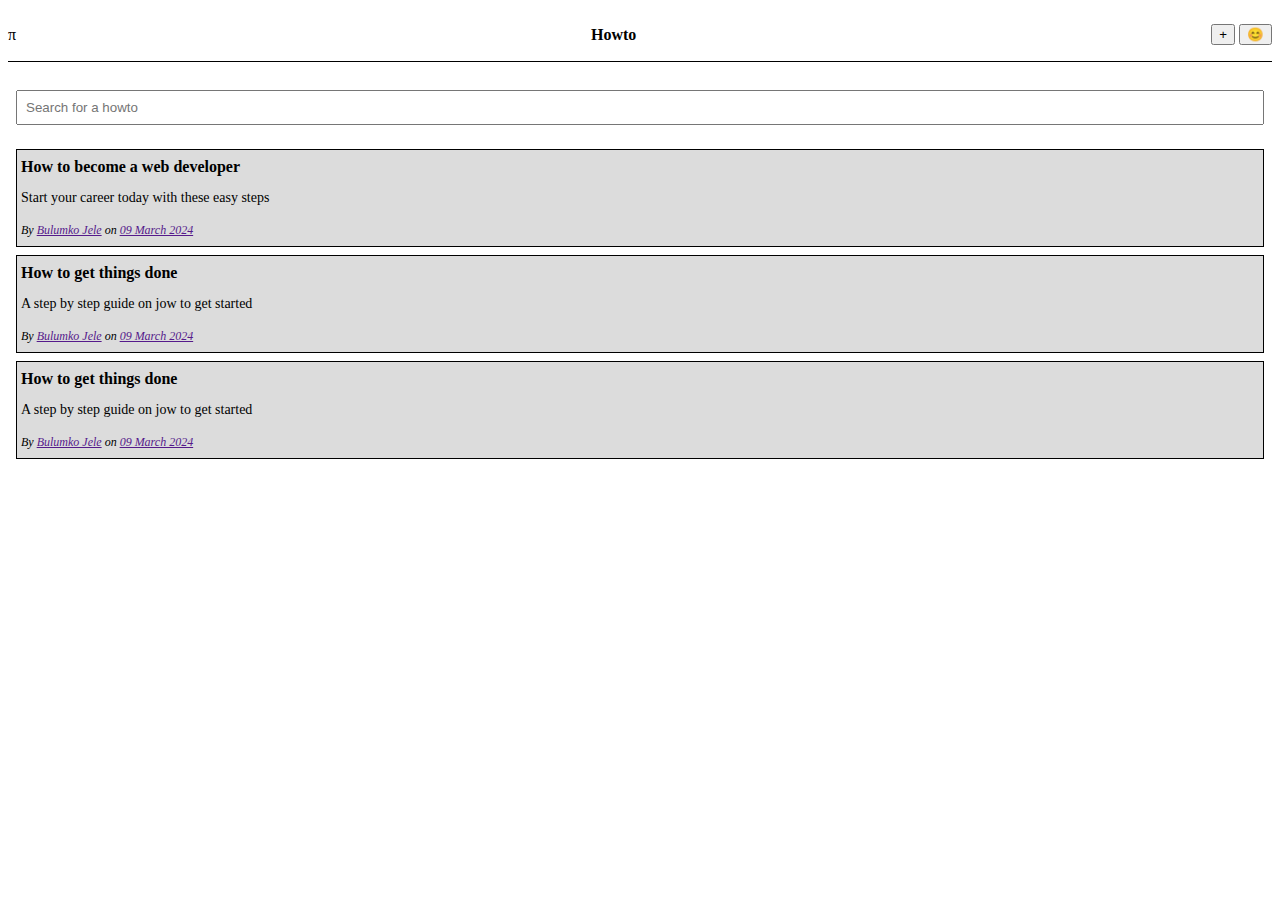
<file: home.html>
<!DOCTYPE html>
<html>

<head>
  <meta charset="UTF-8">
  <meta name="viewport" content="width=device-width, initial-scale=1">
  <title></title>
  <link rel="stylesheet" href="home.css">
</head>
<body>
  <header>
    <div class="menu">
      π
    </div>
    <div class="logo">
      Howto
    </div>
    <nav>
      <button id="add" >+</button>
      <dialog id="dialog">
        <div class="dheader">
          Add a howto <button  id="close">x</button>
        </div>
        
        <div class="dbody">
          <div>
            <label for="title">Title *</label>
            <input type="text" id="title" value="How to " required>
          </div>
          <div>
            <label for="desc">Description</label>
              <textarea id="desc" cols="30" rows="5"></textarea>
          </div>
          <div class="steps">
          <label>Number of steps :</label>
          <input type="number" id="steps" required>
          </div>
        </div>
        <div class="dcta">
         <button>Cancel</button>
 <button id="next">Next</button>
          
        </div>
      </dialog>
      <button>😊</button>
      
    </nav>
    
  </header>
  
  <main>
    <div class="shortcuts">
      <input type="search" placeholder="Search for a howto">
      
    </div>
    <div class="container">
      
 <div>
         <b>How to become a web developer</b>
         <p>Start your career today with these easy steps</p>
         <i>By <a href="">Bulumko Jele</a> on <a href="">09 March 2024</a></i>
       </div>
       <div>
         <b>How to get things done</b>
         <p>A step by step guide on jow to get started</p>
         <i>By <a href="">Bulumko Jele</a> on <a href="">09 March 2024</a></i>
       </div>
       
 <div>
         <b>How to get things done</b>
         <p>A step by step guide on jow to get started</p>
         <i>By <a href="">Bulumko Jele</a> on <a href="">09 March 2024</a></i>
       </div>
    </div>
  </main>
  
  <script>
    // Open dialog when click btn
    const info = {}
    const addBtn = document.getElementById("add")
    const dialog = document.getElementById("dialog")
    addBtn.addEventListener("click", ()=>{
      dialog.setAttribute("open", "open")
    })
    
    const closeBtn = document.getElementById("close")
    
    closeBtn.addEventListener("click", ()=>{
      dialog.removeAttribute("open")
      
    })
    
    
    const nextBtn = document.getElementById("next")
    
    nextBtn.addEventListener("click", ()=>{
      
      info.title = document.getElementById("title").value
      info.description = document.getElementById("desc").value
      info.stepsNo = document.getElementById("steps").value
      
      getSteps()
      getStepsInput()
    })
    
    
    function getSteps(){
      const dcta = document.querySelector(".dcta")
      const dbody = document.querySelector(".dbody")
      const title = document.getElementById("title").value
      const titleEl = document.createElement("h3")
      
      titleEl.style.margin = "8px 0 12px"
      
      dbody.innerHTML= ""
      dcta.innerHTML = ""
      
      titleEl.innerText = title
      dbody.appendChild(titleEl)
      const noOfSteps = info.stepsNo
      
      for(let i = 0; i < noOfSteps; i++){
        // step title label
        const stepTitle = document.createElement("label")
        stepTitle.for = `step${i+1}`
        stepTitle.innerText = `Step ${i+1}`
        stepTitle.style.display = "block"
        stepTitle.style.margin = "0 0 4px 0"
        dbody.appendChild(stepTitle)
        // step title input
        const stepInput = document.createElement("input")
        stepInput.type = "text"
        stepInput.id = `step${i+1}`
        
        stepInput.style.display = "block"
        stepInput.style.margin = "0 0 8px"
        stepInput.style.width = "90%"
        
        
        
        dbody.appendChild(stepInput)
        // Step desc label
        
        const stepDescLabel = document.createElement("label")
        stepDescLabel.for = `step${i+1}desc`
        stepDescLabel.innerText = `Step ${i+1} Description`
        stepDescLabel.style.margin = "0 0 8px"
        dbody.appendChild(stepDescLabel)
        // Step desc textarea
        
        const stepDescArea = document.createElement("textarea")
        stepDescArea.rows = 5
        stepDescArea.cols = 30
        stepDescArea.style.margin = "0 0 8px"
        stepDescArea.style.width = "90%"
        
        dbody.appendChild(stepDescArea)
        // Buttons to move to next steps
       
      }
      const cancelBtn = document.createElement("button")
      cancelBtn.textContent = "Cancel"
      cancelBtn.style.padding = "8px"
      cancelBtn.style.marginRight = "8px"
      cancelBtn.style.width = "25%"
      cancelBtn.style.border = "none"
      dbody.appendChild(cancelBtn)
      
const saveBtn = document.createElement("button")
      saveBtn.textContent = "Save"
      saveBtn.id = "save"
      dbody.appendChild(saveBtn)
      saveBtn.style.backgroundColor = "orangered"
      saveBtn.style.color = "white"
      saveBtn.style.fontWeight = "bold"
      saveBtn.style.padding = "8px"
      saveBtn.style.width = "30%"
      saveBtn.style.border = "none"
    }
  function getStepsInput(){
    const dbody = document.querySelector('.dbody')
    
    const saveBtn = document.getElementById("save")
    
    saveBtn.addEventListener("click", ()=>{
      
      const steps = []
      
      for(let i = 0; i < info.stepsNo; i++){
        const currentStep = {}
        let step = `Step ${i}`
        let stepDesc = `Step ${i} Desc`
        currentStep.step = dbody.getElementsByTagName("input")[i].value
        currentStep.stepDesc = dbody.getElementsByTagName("textarea")[i].value 
     
        steps.push(currentStep)
      }
      info.steps = steps
      console.log(info)

    })
  }
    
  </script>

</body>

</html>
</file>
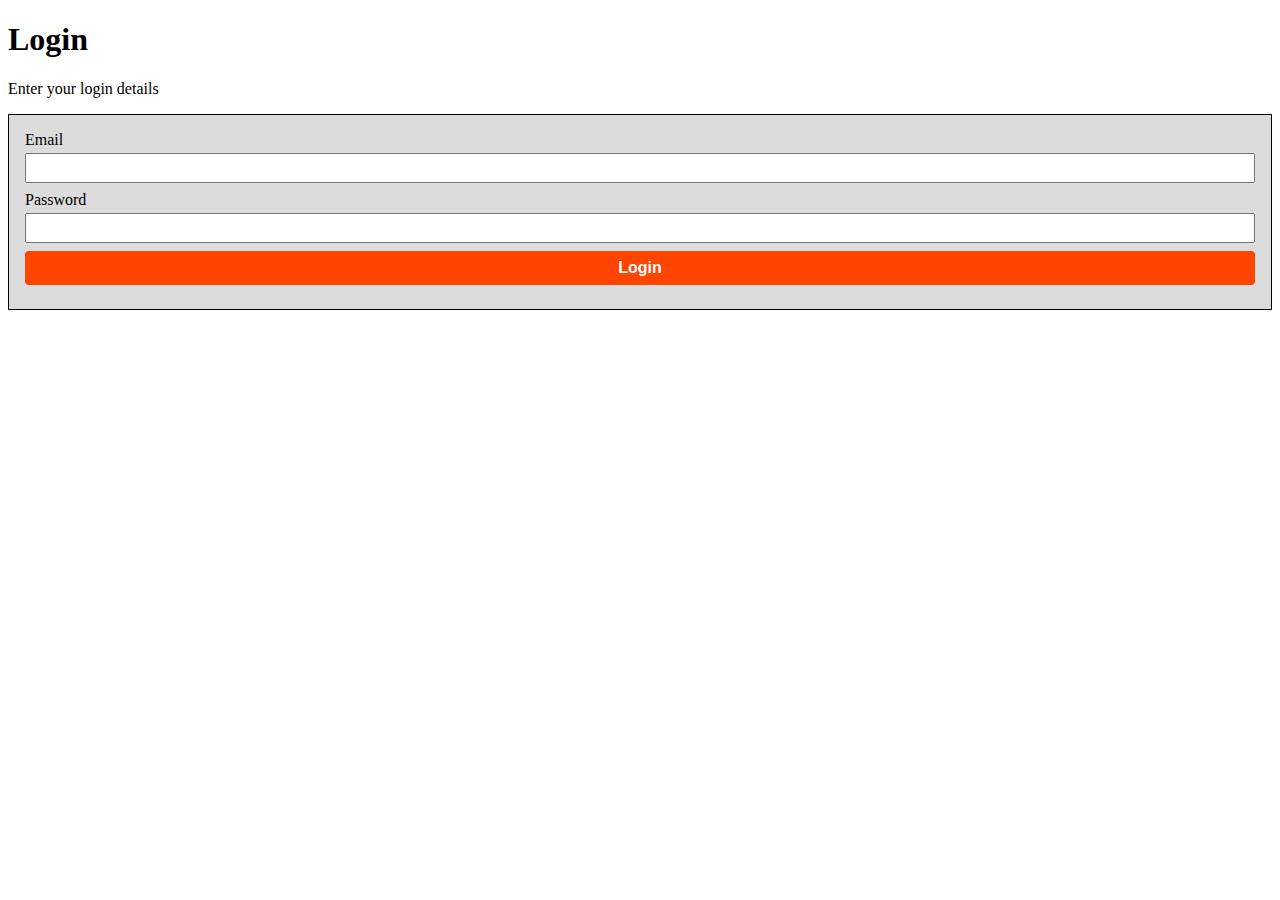
<file: login.html>
<!DOCTYPE html>
<html>

<head>
  <meta charset="UTF-8">
  <meta name="viewport" content="width=device-width, initial-scale=1">
  <title></title>
  <link rel="stylesheet" href="auth.css">
</head>

<body>
  
  <h1>Login</h1>
  <p>Enter your login details</p>
  <form class="" action="" method="get" accept-charset="utf-8">
    
    <div>
      <label for="email">Email</label>
      <input type="text" id="email">
    </div>
    <div>
      <label for="password">Password</label>
      <input type="password" id="password">
    </div>
    <div>
      <input type="submit" value="Login">
    </div>
  </form>

</body>

</html>
</file>
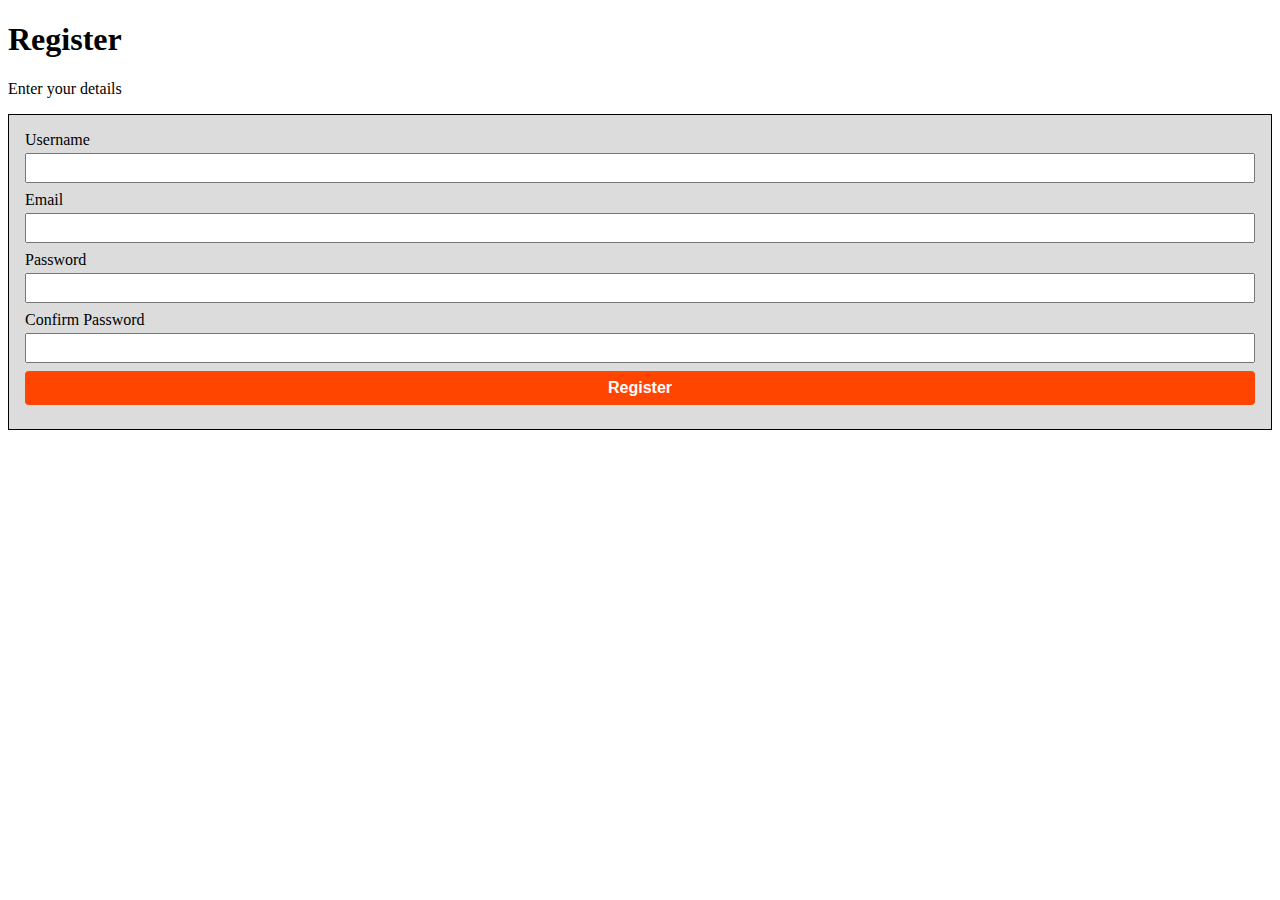
<file: register.html>
<!DOCTYPE html>
<html>

<head>
  <meta charset="UTF-8">
  <meta name="viewport" content="width=device-width, initial-scale=1">
  <title></title>
  <link rel="stylesheet" href="auth.css">
</head>

<body>
  
<h1>Register</h1>
  <p>Enter your details</p>
  <form class="" action="" method="get" accept-charset="utf-8">
    
    <div>
      <label for="username">Username</label>
      <input type="text" id="username">
    </div>
    
    <div>
      <label for="email">Email</label>
      <input type="text" id="email">
    </div>
    <div>
      <label for="password">Password</label>
      <input type="password" id="password">
    </div>
    <div>
       <label for="password2">Confirm Password</label>
       <input type="password" id="password2">
     </div>
    <div>
      <input type="submit" value="Register">
    </div>
  </form>


</body>

</html>
</file>
<file: home.css>
header{
  display: flex;
  align-items: center;
  justify-content: space-between;
  padding: 16px 0;
  margin-bottom: 12px;
  border-bottom: 1px solid;
}
.logo{
  font-weight: bold;
}
.shortcuts{
  padding: 16px 8px;
}
.shortcuts input{
  padding: 8px;
  width: 100%;
}
.container{
  padding: 8px;
}
.container div{
  border: 1px solid;
  padding: 8px 4px;
  margin-bottom: 8px;
  background-color: gainsboro;
}
.container div i {
  font-size: 12px
}
b{
  
}
p{
  font-size: 14px;
}
dialog{
  width: 90vw;
  min-height: 85%;
  background-color: lightblue;
}
.dheader{
  display: flex;
  justify-content: space-between;
  align-items: center;
  margin-bottom:16px;
  padding: 8px 0;
  font-weight: bold;
}
.dbody{
  overflow-y: auto;
}
.dbody div{
  display:flex;
  flex-direction: column;
  margin-bottom: 12px;
}
.dbody input, textarea{
  padding:8px 4px;
}
.dcta{
  display: flex;
  justify-content: space-between;
}
</file>
<file: auth.css>
form{
  border: 1px solid;
  padding: 16px;
  background-color: gainsboro;
div{
  display: flex;
  flex-direction: column;
  margin-bottom: 8px;
}
label{
  margin-bottom: 4px
}
input{
  padding: 4px;
}
input,label{
  font-size: 16px;
}
input[type="submit"]{
background-color:orangered;
color: white;
font-weight: bold;
border: none;
border-radius: 4px;
padding: 8px 0;
}
</file>
